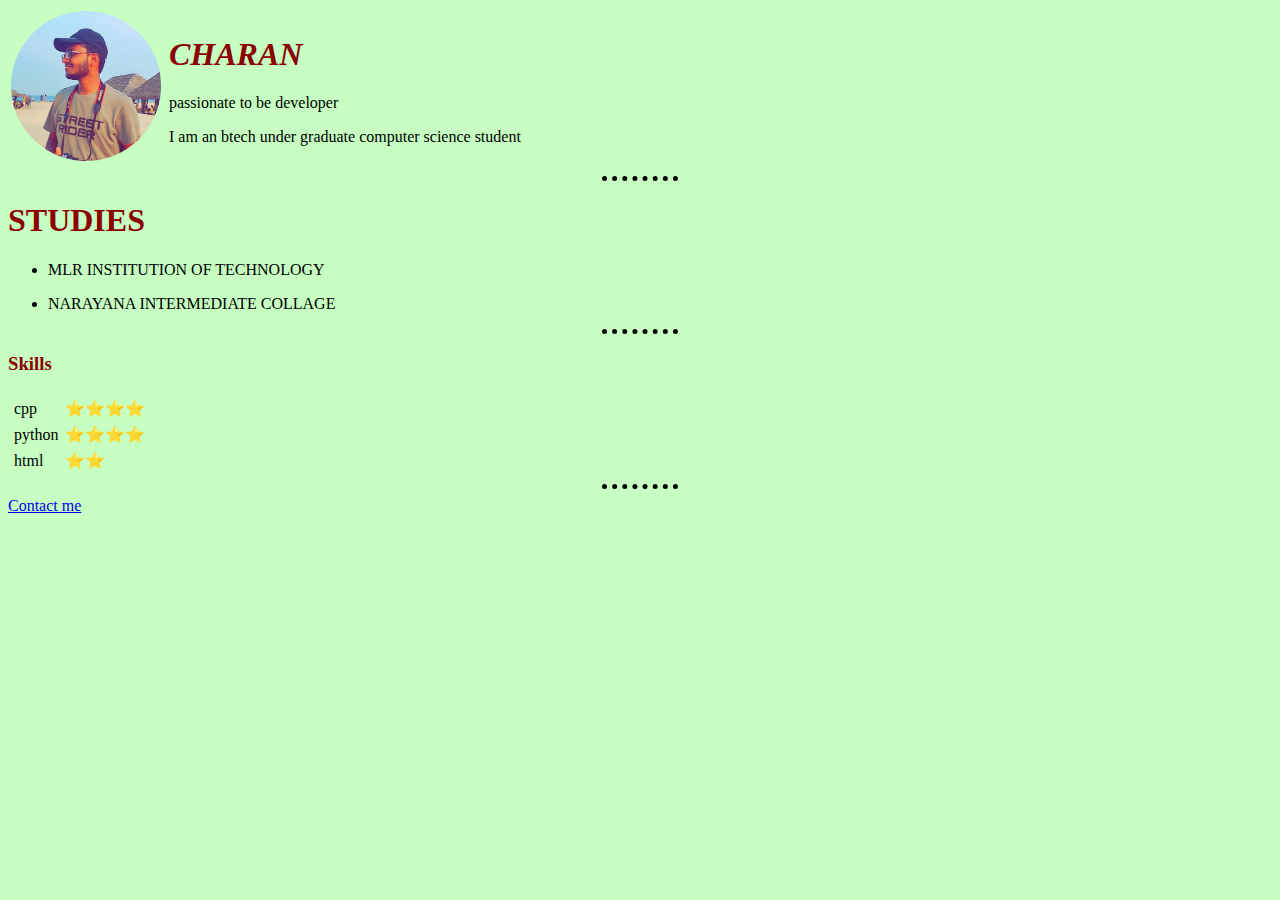
<file: index.html>
<!DOCTYPE html>
<html lang="en">
<head>
    <meta charset="UTF-8">
    <meta http-equiv="X-UA-Compatible" content="IE=edge">
    <meta name="viewport" content="width=device-width, initial-scale=1.0">
    <title>🧓charan_cv</title>
    <link rel="stylesheet" href="css/style.css">
</head>
<body style="background-color: #c6ffc1; ">
    <table cellspacing = "100">
        <table>
            <tr>
    <td><img src="cv_pics/circle-cropped (1).png" alt="no image" width="150px"><td>
        <td>
    <i><p><h1>CHARAN </h1></p></i>
    <p>passionate to be developer</p>
    <p>I am an btech under graduate computer science student </p></td>
</tr>
</table>
<hr>
<h1>STUDIES</h1>
<ul>
<li><P>MLR INSTITUTION OF TECHNOLOGY </P></li>
<li> <P>NARAYANA INTERMEDIATE COLLAGE</P></li>
</ul>
<hr>
<b><h3>Skills</h3></b>
<table cellspacing ="5">
    <tr>
        <td>cpp</td>
        <td>⭐⭐⭐⭐</td>
        </tr><tr>
        <td>python</td>
        <td>⭐⭐⭐⭐</td></tr>
        <tr>
        <td>html</td>
        <td>⭐⭐</td>
    </tr> 
    </tr>
</table>
<hr>
<a href="contact.html">Contact me</a>
</body>
</html>
</file>
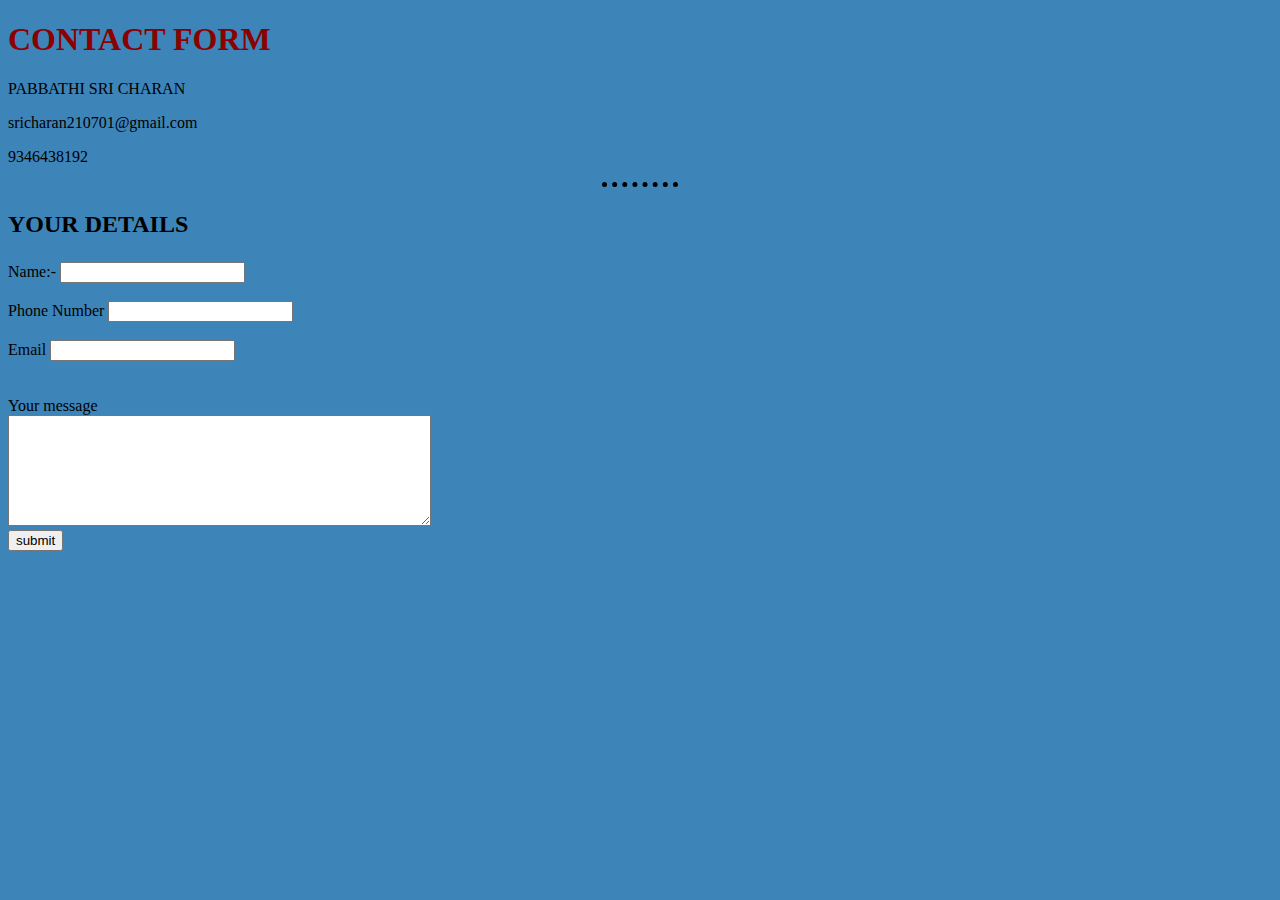
<file: contact.html>
<!DOCTYPE html>
<html lang="en">
<head>
    <meta charset="UTF-8">
    <meta http-equiv="X-UA-Compatible" content="IE=edge">
    <meta name="viewport" content="width=device-width, initial-scale=1.0">
    <title>Contact form </title>
    <link rel="stylesheet" href="css/style.css">
</head>
<body style="background-color: #3d84b8;">
    <p><H1>CONTACT FORM</H1></p>
    <P>PABBATHI SRI CHARAN</P>
    <P>sricharan210701@gmail.com</P>
    <p>9346438192</p>
    <Hr>
    <form action="mailto:sricharan210701@gmail.com" method="POST" >
       <H2> <p>YOUR DETAILS</p></H2>
        <label for="name">Name:-</label>
        <input type="text" name ="name" value="">
        <br><br>
        <label for="phonenumber">Phone Number</label>
        <input type = "text" value ="" name="phonenumber"><br><bR>
        <label for="email">Email</label>
        <input type="email" name ="email" value=""><br>
        <br><br>
        <label for="yourmessage"> Your message</label><br>
        <textarea rows="7" cols="50" name ="yourmessage" value=""></textarea><br>
        <button>submit</button>
    </form>
</body>
</html>
</file>
<file: css/style.css>
hr{
    border-style: none;
    border-top-style: dotted;
border-color:black;
border-width: 5px;
width: 6%;
}
h1{
    color: darkred;
}
h3{
    color: darkred;
}
</file>
